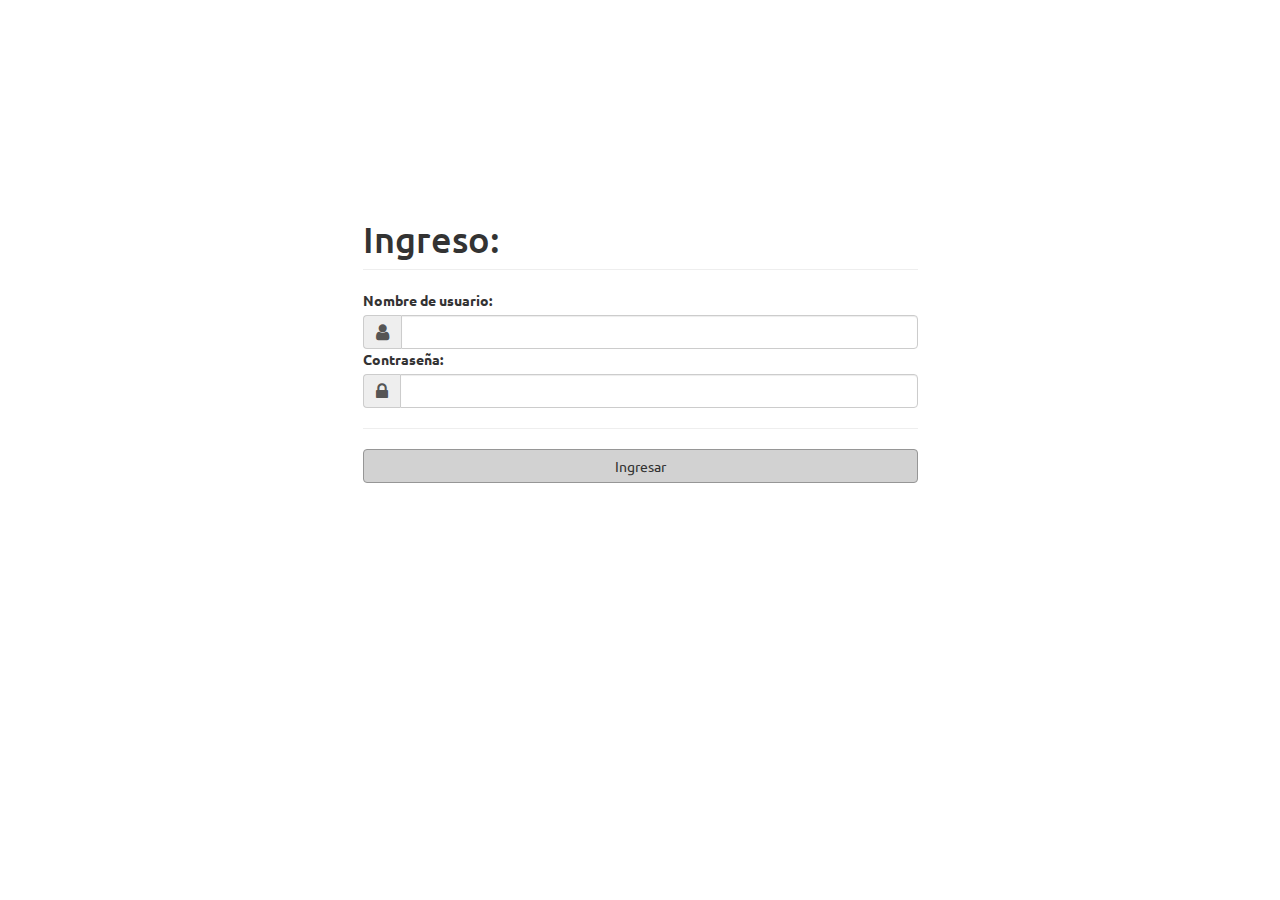
<file: HTML/index.html>
<!DOCTYPE html>
<html>
<head>
	<meta charset="utf-8">
	<link rel="stylesheet" href="css/bootstrap.min.css">
	<link rel="stylesheet" href="font-awesome/css/font-awesome.min.css">
	<link href="https://fonts.googleapis.com/css?family=Ubuntu" rel="stylesheet">
	<link rel="stylesheet" href="css/master.css">
</head>
<body>
	<section class="container">
		<div class="login-form">
			<div class="row">
				<div class="col-sm-6 col-sm-offset-3">
					<h1 class="page-header">Ingreso:</h1>
					<!-- Agregar enlace para enviar el formulario -->
					<form action="../InicioSesion/InicioSesion.php" method="post">
						<label for="#username">Nombre de usuario:</label>
						<div class="input-group">
							<span class="input-group-addon"><i class="fa fa-user fa-lg"></i></span>
							<input type="text" class="form-control" name="NombreUsuario" id="username">
						</div>
						<label for="#password">Contraseña:</label>
						<div class="input-group">
							<span class="input-group-addon"><i class="fa fa-lock fa-lg"></i></span>
							<input type="password" class="form-control" name="Contrasena" id="password">
						</div>
						<hr>
						<button class="btn btn-block" type="submit">Ingresar</button>
					</form>
				</div>
			</div>
		</div>
	</section>
</body>
</html>
</file>
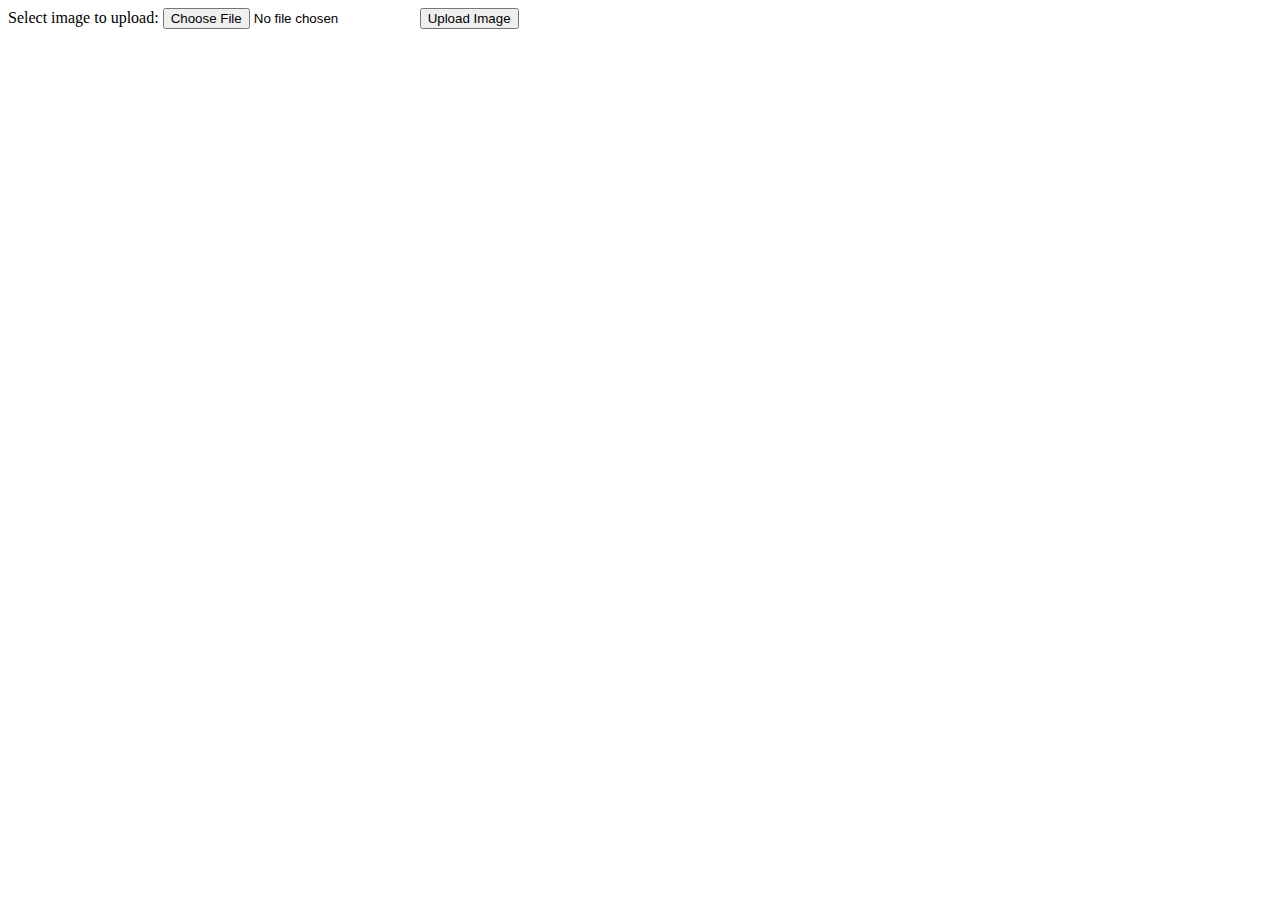
<file: TEST/index.html>
<!DOCTYPE html>
<html>
<body>

<form action="file_test.php" method="post" enctype="multipart/form-data">
    Select image to upload:
    <input type="file" name="fileToUpload" id="fileToUpload">
    <input type="submit" value="Upload Image" name="submit">
</form>

</body>
</html>
</file>
<file: HTML/css/master.css>
/* Si tocas esta parte, te mato. */

* {
	font-family: 'Ubuntu', arial;
}

.login-form {
	height: 50vh;
	margin: 20vh 0;
}

a,
a:hover,
a:active,
a:focus,
a:focus:active {
	color: inherit;
	text-decoration: none;
}

button:active,
button:focus,
button:focus:active,
button:active:focus {
	outline: 0;
}

.btn {
	background-color: rgb(210, 210, 210);
	border: 1px solid rgb(150, 150, 150);
}
form {
	z-index: -1;
}
nav {
	position: fixed;
	top: 0;
	left: 0;
	width: 200px;
	height: 100vh;
	padding: 0;
	padding-top: 5px;
	margin: 0;
	color: white;
	background-color: rgb(25, 25, 25);
	z-index: 99;
}

nav > * {
	list-style: none;
	padding: 0;
	margin: 0;
	width: 100%;
}

nav > * > li {
	padding: 0;
}

nav > .nav-bar > li > a,
nav > .user-info > li {
	display: block;
	width: 100%;
	height: 100%;
	padding: 15px 15px;
	white-space: nowrap;
	overflow: hidden;
	text-overflow: ellipsis;
}

nav > .nav-bar > li > a > *,
nav > .user-info > li > * {
	display: inline;
}

nav > .nav-bar > li > a > i,
nav > .user-info > li > i {
	margin-right: 20px;
	margin-left: 5px;
}

nav > .control {
	background-color: black;
	margin: 5px 0;
	margin-left: 170px;
	right: 0;
	width: 0;
}

nav > .user-info {
	border-bottom: 1px solid black;
	text-align: left;
}

nav > .bottom {
	position: absolute;
	bottom: 0;
}

nav > .nav-bar > li > a:hover {
	background-color: rgb(0, 0, 0);
}

nav.closed {
	width: 55px;
}

nav.closed > .nav-bar > li > a,
nav.closed > .user-info > li {
	display: block;
	width: 100%;
	height: 100%;
	padding: 15px 15px;	
	white-space: nowrap;
	text-overflow: ellipsis;
	overflow: visible;
}

nav.closed > .nav-bar > li > a > p,
nav.closed > .user-info > li > p {
	display: none;
}

nav.closed > .control {
	background-color: black;
	margin: 5px 0;
	margin-left: 15px;
	right: 0;
	width: 0;
}

.tickets-panel {
	width: 100%;
	margin: 0;
	padding: 0;
	font-size: 0;
}

.tickets-panel > .ticket,
.tickets-panel > .add-ticket {
	display: inline-block;
	width: 23%;
	margin: 10px 1%;
	padding: 20px;
	background-color: rgb(240, 240, 240);
	border-radius: 10px;
	border: 1px solid rgb(150, 150, 150);
	font-size: initial;
}

.tickets-panel > .add-ticket {
	text-align: center;
	transform: translateY(-37px);
	height: 175px;
}

.tickets-panel > .add-ticket:hover {
	cursor: pointer;
	background-color: rgb(220, 220, 220);
}

.tickets-panel > .add-ticket > i {
	margin: 20% 0;
}

.tickets-panel > .ticket > .state {
	float: right;
	width: 20px;
	height: 20px;
	border-radius: 100%;
}

.tickets-panel > .ticket > .danger {
	background-color: red;
}

.tickets-panel > .ticket > .warning {
	background-color: yellow;
}

.tickets-panel > .ticket > .success {
	background-color: green;
}

.tickets-panel > .ticket > .info {
	margin-bottom: 10px;
	font-size: 17px;
	max-height: 90px;
	min-height: 90px;
	text-overflow: ellipsis;
	overflow: hidden;
}

.tickets-panel > .ticket > .info > .username {
	font-weight: bold;
}

.tickets-panel > .ticket > .info > .email {
	font-style: italic;
	font-size: 12px;
}

.ticket > form > select,
span.ticket-state {
	float: right;
	height: 35px;
	margin-right: 25px;
	border: 0;
	border-radius: 10px;
	background-color: rgb(240, 240, 240);
	font-size: 20px;
}

span.ticket-state {
	background-color: transparent!important;
}

.ticket > form > select:focus,
.ticket > form > select:active,
.ticket > form > select:focus:active {
	outline: 0;
}

.ticket > form > select > option {
	width: 100%;
	background-color: rgb(240, 240, 240);
}

.ticket > form > .info {
	padding: 0 25px;
	font-style: italic;
	font-size: 16px;
}

.ticket > form > .message {
	margin-bottom: 25px;
	border-bottom: 1px solid rgb(230, 230, 230);
	font-size: 18px;
	text-align: justify;
}

.ticket > form > .comments {
	margin-bottom: 25px;
	border-bottom: 1px solid rgb(230, 230, 230);
	font-size: 16px;
}

.ticket > form > .comments > div {
	width: max-content;
	max-width: 75%;
	margin: 25px 0;
	padding: 15px;
	border-radius: 10px;
}

.ticket > form > .comments > .they {
	background-color: rgb(200, 200, 200);
}

.ticket > form > .comments > .me {
	margin-left: auto;
	color: white;
	background-color: black;
}

.ticket > form > .leave-comment > button {
	float: right;
	width: 175px;
	margin-top: 20px;
}

menu {
	position: fixed;
	width: 100vw;
	margin: 0;
	padding: 10px 0;
	top: 0;
	background-color: rgb(240, 240, 240);
	z-index: 99;
	border-bottom: 1px solid rgb(200, 200, 200);
}

menu > menuitem {
	margin: 0;
	padding: 0 50px;
	height: 100%;
	vertical-align: middle;
}

menu > menuitem:first-child {
	border-right: 1px solid rgb(150, 150, 150);
}

menu > menuitem.right {
	float: right;
}

section.user {
	margin-top: 50px;
}
</file>
